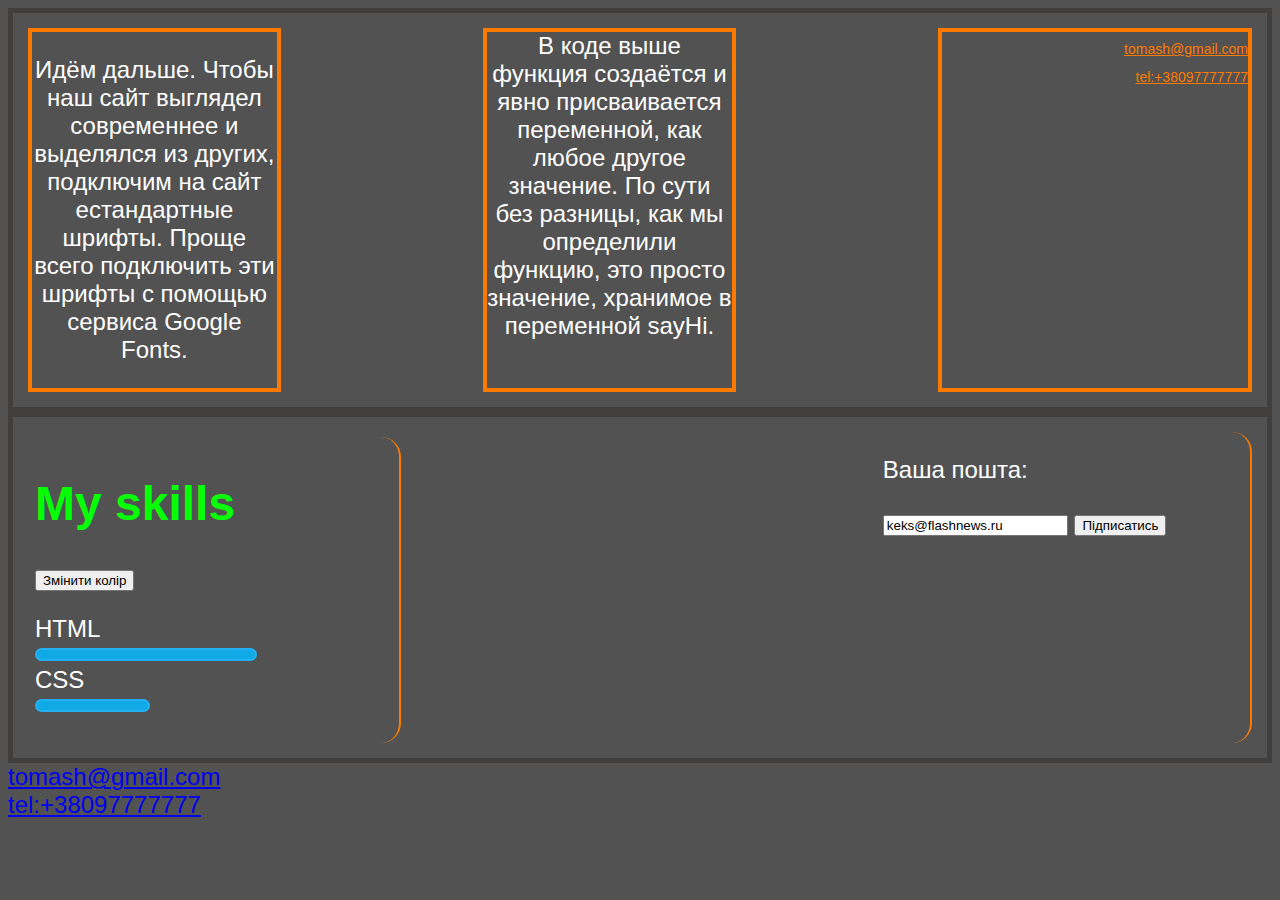
<file: VELO/index.html>
<!DOCTYPE HTML>
<html leng="ru">
    <head>
        <meta charset="UTF-8">
        <meta name="keywords" content="HTML, CSS, JS">
        <meta name="description" content="Основи верстальщика">
        <title>My second portfolio</title>
        <link href="style.css" rel="stylesheet">
    </head>
    <body>
        <header class="page-header">
            <div class="logo">
                <p>
                    Идём дальше. Чтобы наш сайт 
                    выглядел современнее и выделялся
                    из других, подключим на сайт
                    естандартные шрифты. Проще
                    всего подключить эти шрифты
                    с помощью сервиса Google Fonts.
                </p>
            </div>
            <div class="menu">
                В коде выше функция создаётся и явно присваивается переменной,
                как любое другое значение. По сути без разницы, как мы определили 
                функцию, это просто значение, хранимое в переменной sayHi.

            </div>  
            <div class="contakt">
               <a class="email-header"
                href="mailto:tomash@gmail.com">tomash@gmail.com</a><br>
               <a class="phone-header" 
                href="tel:+38097777777">tel:+38097777777</a>
            </div>  
        </header> 
        <main>
            <div class="skills">
              <div class="test">
                <h1 class="page light-theme">My skills</h1>
                <button class="theme-button" type="button">Змінити колір</button>
                <dl>
                    <dt>HTML</dt>
                    <dd class="skills html" style = "width:60%"></dd>
                    <dt>CSS</dt>
                    <dd class="skills css" style = "width:30%"></dd>
                </div>
               </div>
            <div class="email-user">
                <p class="email-info">Ваша пошта:</p>
                <input type="email" class="subscription-email"  value="keks@flashnews.ru">
                <button class="email-button" type="button">Підписатись</button>
            </div>
        </main>
        <footer class="page-footer">
            <div>
                <a class="email-footer"
                href="mailto:tomash@gmail.com">tomash@gmail.com</a><br>
               <a class="phone-footer" 
                href="tel:+38097777777">tel:+38097777777</a>
            </div>
        </footer>
        <script src=script.js></script>
    </body>
</html>
</file>
<file: VELO/style.css>
body{
    display: flex;
    flex-direction: column;
    background-color: rgb(82, 82, 82);
    font-family: 'Yanone Kaffeesatz', sans-serif;
    font-size: 24px;
    color: #fff;
}
.page-header{
    display: flex;
    justify-content: space-between;
    text-align: center;
    border: 5px solid rgb(65, 62, 62);
    padding: 15px;
}
.logo {
  width: 20%;
  height: auto;
  border: 4px solid rgb(252, 122, 0);
}
.menu{
    width: 20%;
    height: auto;
    border: 4px solid rgb(252, 122, 0);
}
.contakt{
    width: 25%;
    height: auto;
    border: 4px solid rgb(252, 122, 0);
    text-align: end;
}
.contakt a {
    color: rgb(252, 122, 0);
    font-size: 14px;
}
.skills{
    height: auto;
    width: 30%;
    border-right: solid 2px rgb(252, 122, 0);
    border-top-right-radius:20px ;
    border-bottom-right-radius:20px;
    padding: 2px;
    margin-top: 5px;
}
.test{
    border-top-right-radius:20px ;
    border-bottom-right-radius:20px;
    padding: 5px;
}
.skills:hover{
    background-color:rgb(252, 122, 0);
}
.test:hover{
    background-color: rgb(56, 55, 55);
}
.skills .test dd{
    border: solid 2px rgb(35, 177, 243);
    background-color: rgb(15, 169, 230);
    border-radius: 15px;
    margin:5px 0 5px 0;
    height: 5px;
}
.light-theme{
    color: rgb(6, 255, 6);
}
.dark-theme{
    color: rgb(177, 68, 255);
}
main {
    display: flex;
    justify-content: space-between;
    border: 5px solid rgb(65, 62, 62);
    padding: 15px;
}
.email-user{
    height: auto;
    width: 30%;
    border-right: solid 2px rgb(252, 122, 0);
    border-top-right-radius:20px ;
    border-bottom-right-radius:20px;
}
</file>
